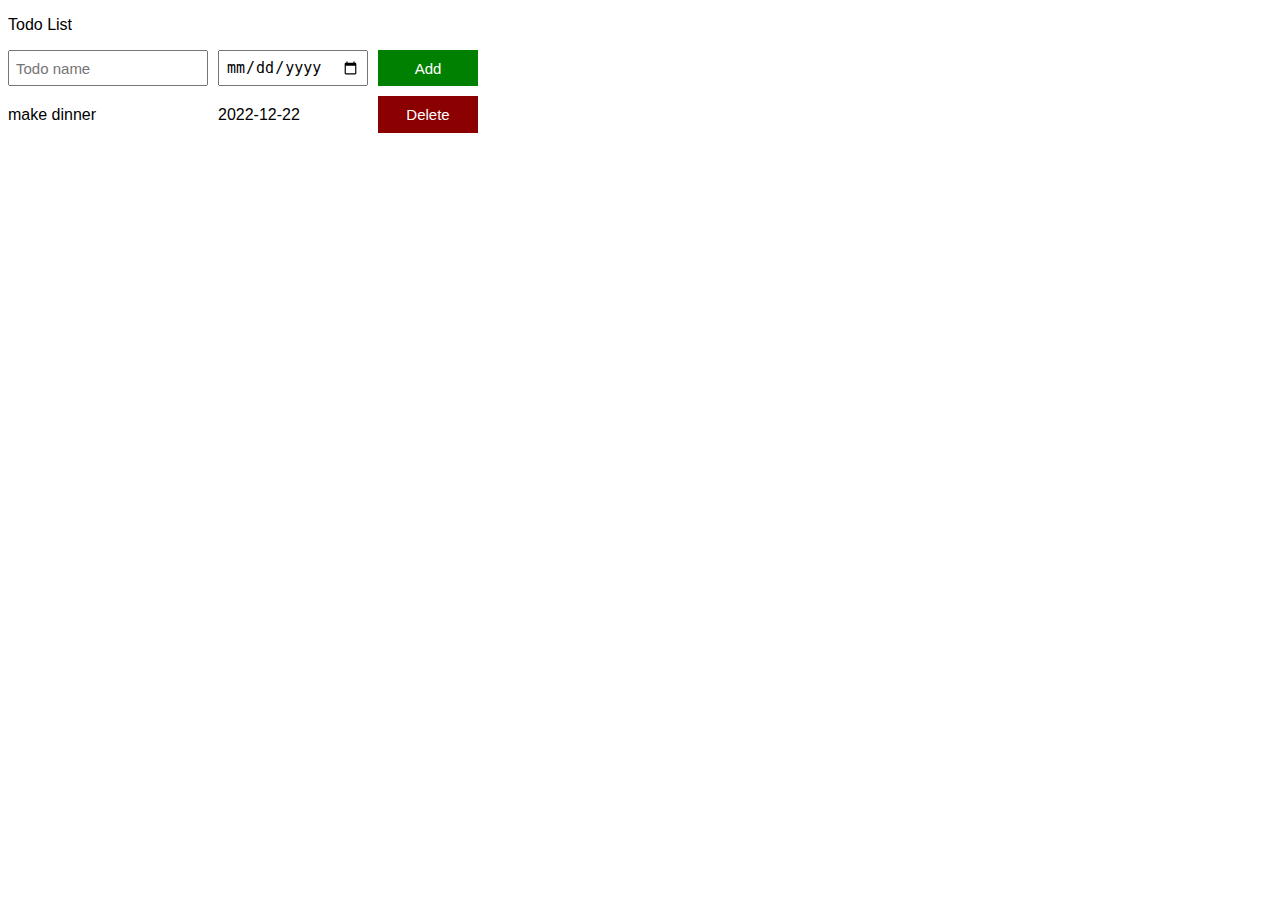
<file: index.html>
<!DOCTYPE html>
<html lang="en">
<head>
    <meta charset="UTF-8">
    <meta name="viewport" content="width=device-width, initial-scale=1.0">
    <title>Todo List</title>
    <link rel="stylesheet" href="./styles.css">
</head>
<body>
    <p>Todo List</p>
    <div class="todo-input">
        <input class="name-input" placeholder="Todo name"> 
        <input class="date-input" type="date" >
        <button class="todo-button" onclick="addTodo()">Add</button>
    </div> 
    <div class="todo-list"></div>
</body>

<script src="./script.js"></script>
</html>
</file>
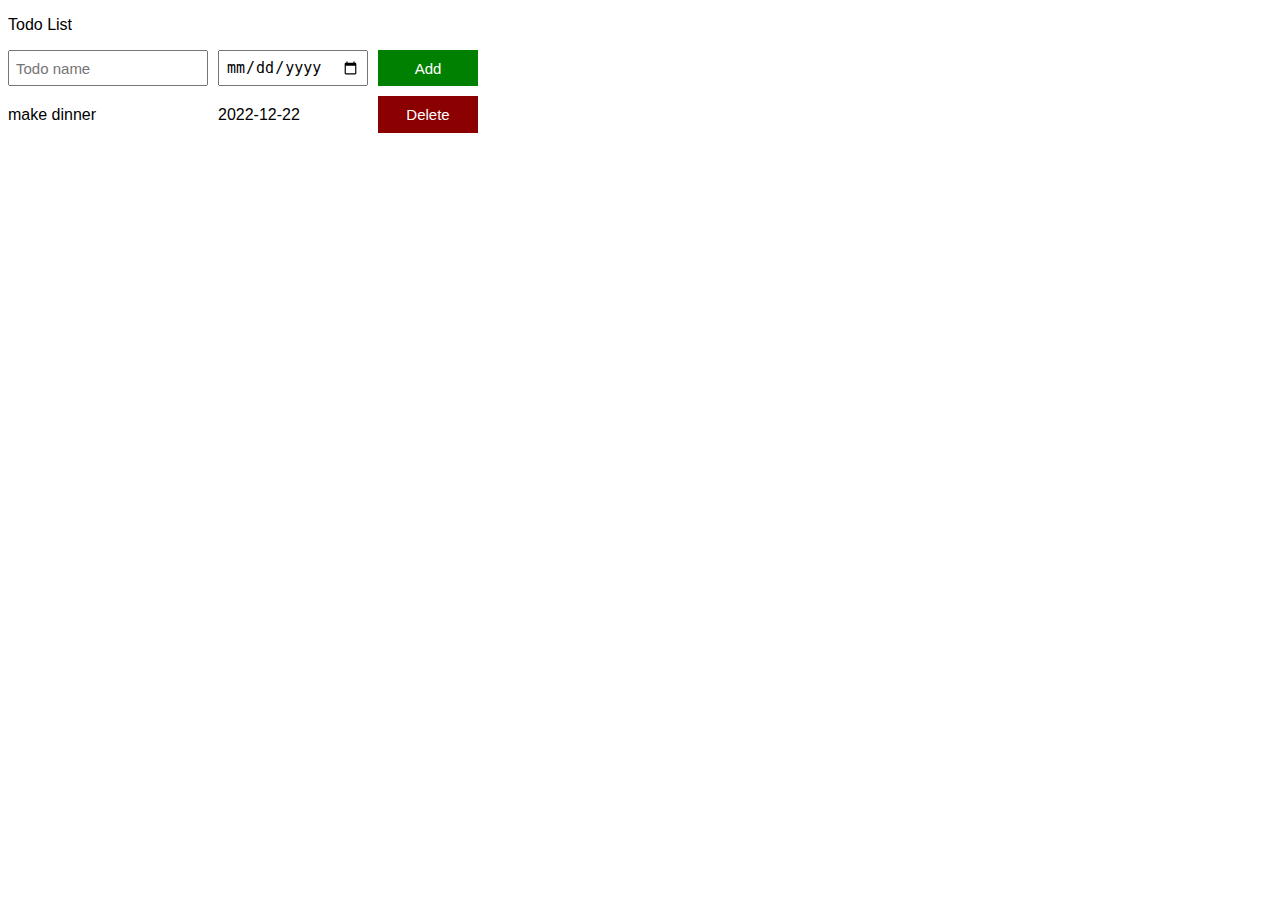
<file: 12-todo-list.html>
<!DOCTYPE html>
<html lang="en">
<head>
    <meta charset="UTF-8">
    <meta name="viewport" content="width=device-width, initial-scale=1.0">
    <title>Todo List</title>
    <link rel="stylesheet" href="./12-todo-list.css">
</head>
<body>
    <p>Todo List</p>
    <div class="todo-input">
        <input class="name-input" placeholder="Todo name"> 
        <input class="date-input" type="date" >
        <button class="todo-button" onclick="addTodo()">Add</button>
    </div> 
    <div class="todo-list"></div>
</body>

<script src="./12-todo-list.js"></script>
</html>
</file>
<file: styles.css>
body{
    font-family: Arial;

}

.todo-list,
.todo-input{
    
    display: grid;
    grid-template-columns: 200px 150px 100px;
    column-gap: 10px;
    row-gap: 10px;
    align-items: center;
}

.todo-input{

    margin-bottom: 10px;
    align-items: stretch;
}
/* .todo-list div {
    display: flex;
    flex-direction: row;
    align-items: center;
    justify-content: space-between;
    padding: 10px 10px 10px 20px;
    border: 1px solid #ccc;
    
} */

.name-input,
.date-input{
    font-size: 15px;
    padding: 6px;
}

.todo-button{
    background-color: green;
    color: white;
    border: none;
    font-size: 15px;
    cursor: pointer;
}
.delete-button{
    background-color: darkred;
    color: white;
    border: none;
    font-size: 15px;
    cursor: pointer;
    padding: 10px 0px;
    cursor: pointer;

}
</file>
<file: 12-todo-list.css>
body{
    font-family: Arial;

}

.todo-list,
.todo-input{
    
    display: grid;
    grid-template-columns: 200px 150px 100px;
    column-gap: 10px;
    row-gap: 10px;
    align-items: center;
}

.todo-input{

    margin-bottom: 10px;
    align-items: stretch;
}
/* .todo-list div {
    display: flex;
    flex-direction: row;
    align-items: center;
    justify-content: space-between;
    padding: 10px 10px 10px 20px;
    border: 1px solid #ccc;
    
} */

.name-input,
.date-input{
    font-size: 15px;
    padding: 6px;
}

.todo-button{
    background-color: green;
    color: white;
    border: none;
    font-size: 15px;
    cursor: pointer;
}
.delete-button{
    background-color: darkred;
    color: white;
    border: none;
    font-size: 15px;
    cursor: pointer;
    padding: 10px 0px;
    cursor: pointer;

}
</file>
